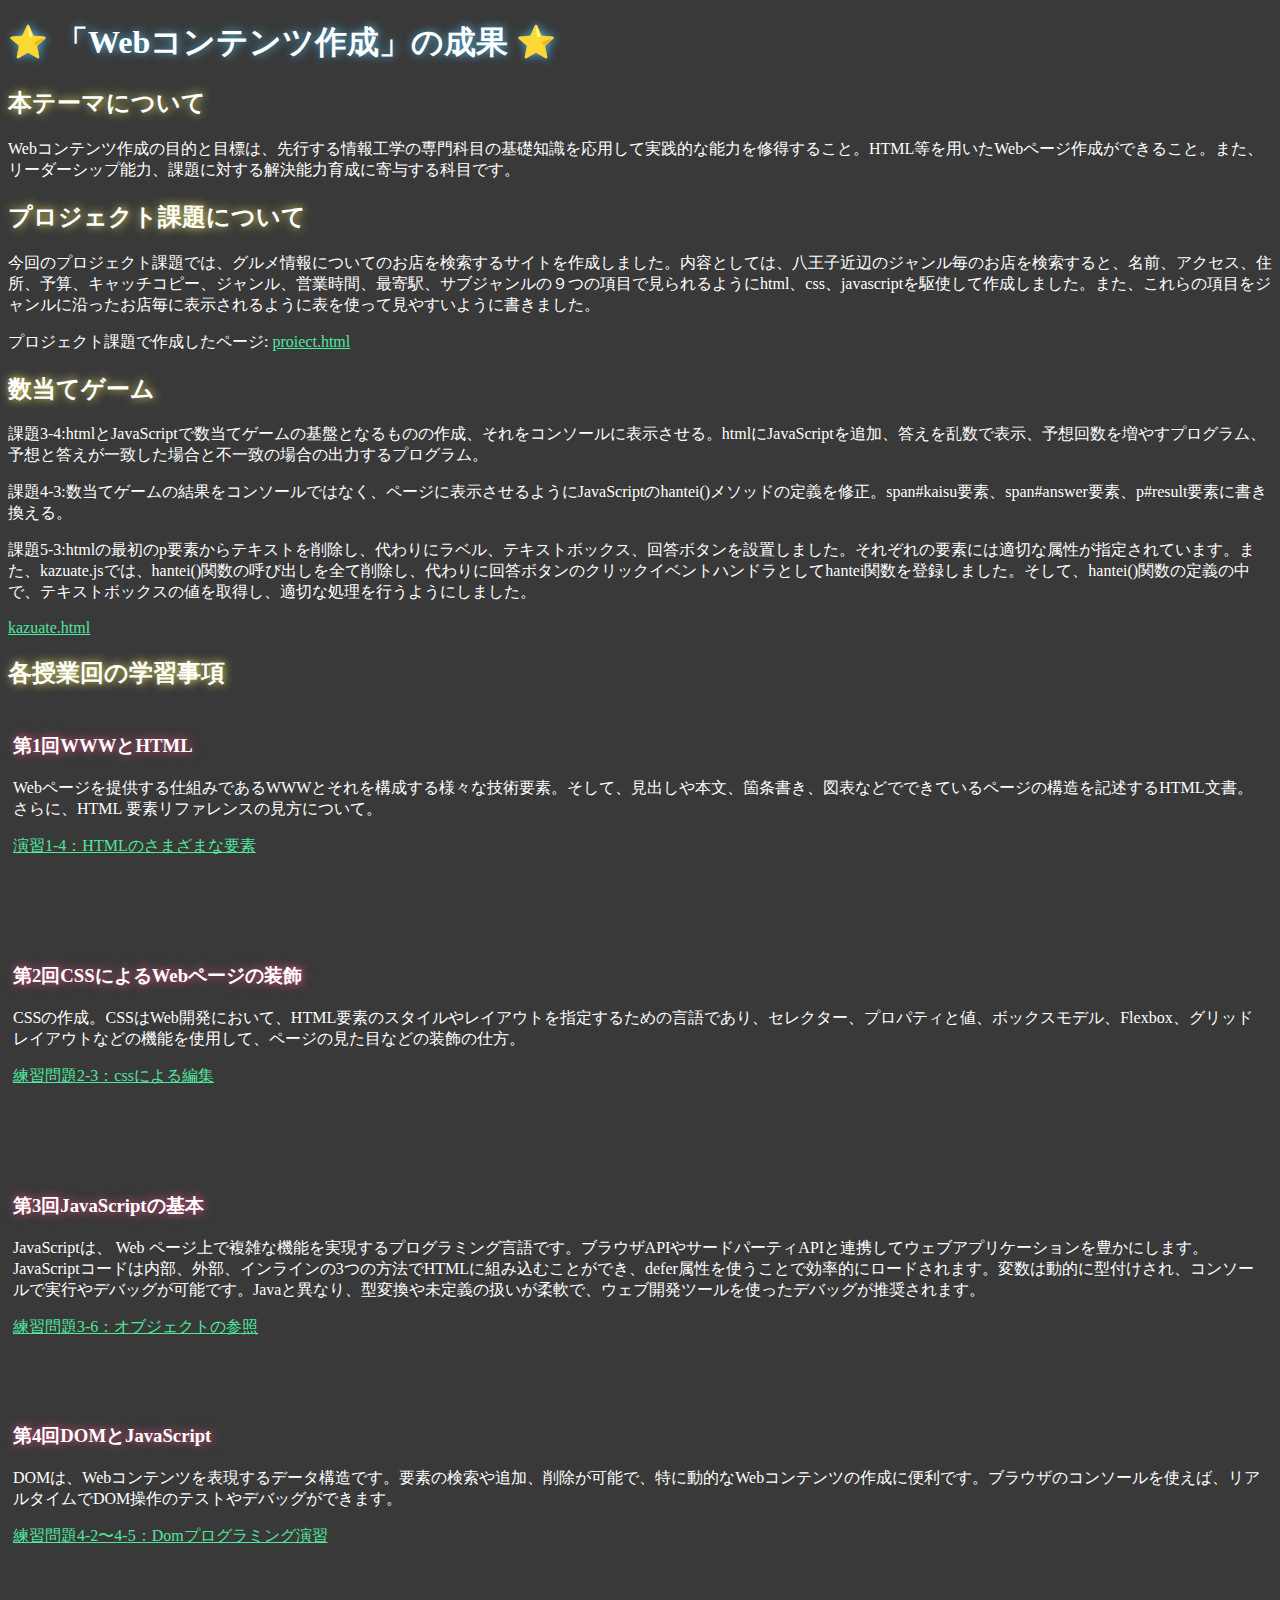
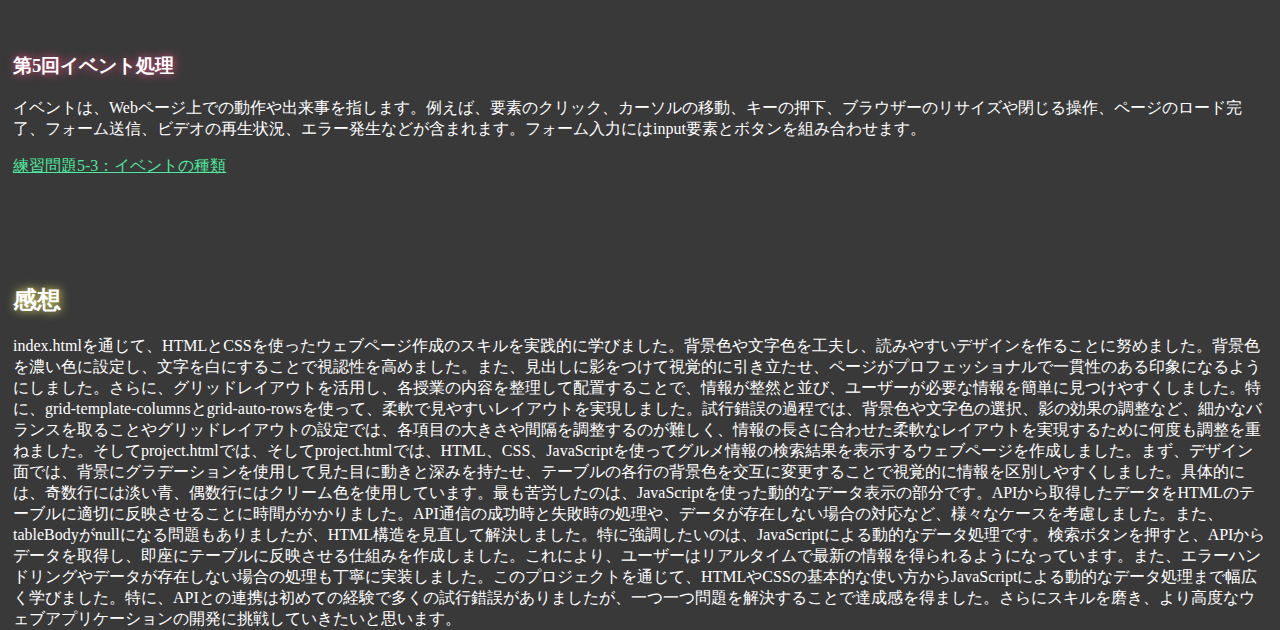
<file: index.html>
<!DOCTYPE html>
<html>
    <head>
        <meta charset="utf-8">
        <title>「Webコンテンツ作成」の成果</title>
        <link rel="stylesheet" href="style.css">
    </head>
    <body>
        <h1> ⭐️ 「Webコンテンツ作成」の成果  ⭐️</h1>
        <h2>本テーマについて</h2>
        <P>Webコンテンツ作成の目的と目標は、先行する情報工学の専門科目の基礎知識を応用して実践的な能力を修得すること。HTML等を用いたWebページ作成ができること。また、リーダーシップ能力、課題に対する解決能力育成に寄与する科目です。</P>
        <h2>プロジェクト課題について</h2>
        <p>今回のプロジェクト課題では、グルメ情報についてのお店を検索するサイトを作成しました。内容としては、八王子近辺のジャンル毎のお店を検索すると、名前、アクセス、住所、予算、キャッチコピー、ジャンル、営業時間、最寄駅、サブジャンルの９つの項目で見られるようにhtml、css、javascriptを駆使して作成しました。また、これらの項目をジャンルに沿ったお店毎に表示されるように表を使って見やすいように書きました。</p>
        <p>プロジェクト課題で作成したページ:
            <a href="project.html"
            title="検索結果のデータ項目"
            target="_blank">proiect.html</a>
        </p>
        <h2>数当てゲーム</h2>
        <p>課題3-4:htmlとJavaScriptで数当てゲームの基盤となるものの作成、それをコンソールに表示させる。htmlにJavaScriptを追加、答えを乱数で表示、予想回数を増やすプログラム、予想と答えが一致した場合と不一致の場合の出力するプログラム。</p>
        <p>課題4-3:数当てゲームの結果をコンソールではなく、ページに表示させるようにJavaScriptのhantei()メソッドの定義を修正。span#kaisu要素、span#answer要素、p#result要素に書き換える。</p>
        <p>課題5-3:htmlの最初のp要素からテキストを削除し、代わりにラベル、テキストボックス、回答ボタンを設置しました。それぞれの要素には適切な属性が指定されています。また、kazuate.jsでは、hantei()関数の呼び出しを全て削除し、代わりに回答ボタンのクリックイベントハンドラとしてhantei関数を登録しました。そして、hantei()関数の定義の中で、テキストボックスの値を取得し、適切な処理を行うようにしました。 </p>
        <a href="kazuate.html"
            title="数当てゲーム"
            target="_blank">kazuate.html</a>
        <h2>各授業回の学習事項</h2>

        <div id="zentai">

        <div>
            <h3>第1回WWWとHTML</h3>
        <P>Webページを提供する仕組みであるWWWとそれを構成する様々な技術要素。そして、見出しや本文、箇条書き、図表などでできているページの構造を記述するHTML文書。さらに、HTML 要素リファレンスの見方について。</P>
        <a href="practice-html/elements.html"
        title="練習問題1-4:HTMLのさまざまな要素"
        target="_blank">演習1-4：HTMLのさまざまな要素</a>
        </div>
        
        <div>
            <h3>第2回CSSによるWebページの装飾</h3>
            <p>CSSの作成。CSSはWeb開発において、HTML要素のスタイルやレイアウトを指定するための言語であり、セレクター、プロパティと値、ボックスモデル、Flexbox、グリッドレイアウトなどの機能を使用して、ページの見た目などの装飾の仕方。</p>
            <a href="practice-css/browser-intro.html"
            title="練習問題2-3 cssによる編集"
            target="_blank">練習問題2-3：cssによる編集</a>
        </div>
        
        <div>
            <h3>第3回JavaScriptの基本</h3>
            <p>JavaScriptは、 Web ページ上で複雑な機能を実現するプログラミング言語です。ブラウザAPIやサードパーティAPIと連携してウェブアプリケーションを豊かにします。JavaScriptコードは内部、外部、インラインの3つの方法でHTMLに組み込むことができ、defer属性を使うことで効率的にロードされます。変数は動的に型付けされ、コンソールで実行やデバッグが可能です。Javaと異なり、型変換や未定義の扱いが柔軟で、ウェブ開発ツールを使ったデバッグが推奨されます。</p>
            <a href="practice-js/obj-practice.html"
            title="練習問題3-6 オブジェクトの参照 "
            target="_blank">練習問題3-6：オブジェクトの参照</a>
        </div>
        
        <div>
            <h3>第4回DOMとJavaScript</h3>
            <P>DOMは、Webコンテンツを表現するデータ構造です。要素の検索や追加、削除が可能で、特に動的なWebコンテンツの作成に便利です。ブラウザのコンソールを使えば、リアルタイムでDOM操作のテストやデバッグができます。</P>
            <a href="practice-dom/dom-exercise.html"
            title="練習問題4-2〜4-5 Domプログラミング演習 "
            target="_blank">練習問題4-2〜4-5：Domプログラミング演習</a>
        </div>
        
        <div>
            <h3>第5回イベント処理</h3>
            <p>イベントは、Webページ上での動作や出来事を指します。例えば、要素のクリック、カーソルの移動、キーの押下、ブラウザーのリサイズや閉じる操作、ページのロード完了、フォーム送信、ビデオの再生状況、エラー発生などが含まれます。フォーム入力にはinput要素とボタンを組み合わせます。</p>
            <a href="practice-event/event-list.html"
            title="練習問題5-3 イベントの種類 "
            target="_blank">練習問題5-3：イベントの種類</a>
        </div>
        
        
        <div>
            <h2>感想</h2>
            <p>index.htmlを通じて、HTMLとCSSを使ったウェブページ作成のスキルを実践的に学びました。背景色や文字色を工夫し、読みやすいデザインを作ることに努めました。背景色を濃い色に設定し、文字を白にすることで視認性を高めました。また、見出しに影をつけて視覚的に引き立たせ、ページがプロフェッショナルで一貫性のある印象になるようにしました。さらに、グリッドレイアウトを活用し、各授業の内容を整理して配置することで、情報が整然と並び、ユーザーが必要な情報を簡単に見つけやすくしました。特に、grid-template-columnsとgrid-auto-rowsを使って、柔軟で見やすいレイアウトを実現しました。試行錯誤の過程では、背景色や文字色の選択、影の効果の調整など、細かなバランスを取ることやグリッドレイアウトの設定では、各項目の大きさや間隔を調整するのが難しく、情報の長さに合わせた柔軟なレイアウトを実現するために何度も調整を重ねました。そしてproject.htmlでは、そしてproject.htmlでは、HTML、CSS、JavaScriptを使ってグルメ情報の検索結果を表示するウェブページを作成しました。まず、デザイン面では、背景にグラデーションを使用して見た目に動きと深みを持たせ、テーブルの各行の背景色を交互に変更することで視覚的に情報を区別しやすくしました。具体的には、奇数行には淡い青、偶数行にはクリーム色を使用しています。最も苦労したのは、JavaScriptを使った動的なデータ表示の部分です。APIから取得したデータをHTMLのテーブルに適切に反映させることに時間がかかりました。API通信の成功時と失敗時の処理や、データが存在しない場合の対応など、様々なケースを考慮しました。また、tableBodyがnullになる問題もありましたが、HTML構造を見直して解決しました。特に強調したいのは、JavaScriptによる動的なデータ処理です。検索ボタンを押すと、APIからデータを取得し、即座にテーブルに反映させる仕組みを作成しました。これにより、ユーザーはリアルタイムで最新の情報を得られるようになっています。また、エラーハンドリングやデータが存在しない場合の処理も丁寧に実装しました。このプロジェクトを通じて、HTMLやCSSの基本的な使い方からJavaScriptによる動的なデータ処理まで幅広く学びました。特に、APIとの連携は初めての経験で多くの試行錯誤がありましたが、一つ一つ問題を解決することで達成感を得ました。さらにスキルを磨き、より高度なウェブアプリケーションの開発に挑戦していきたいと思います。</p>
        </div>
    </body>
</html>
</file>
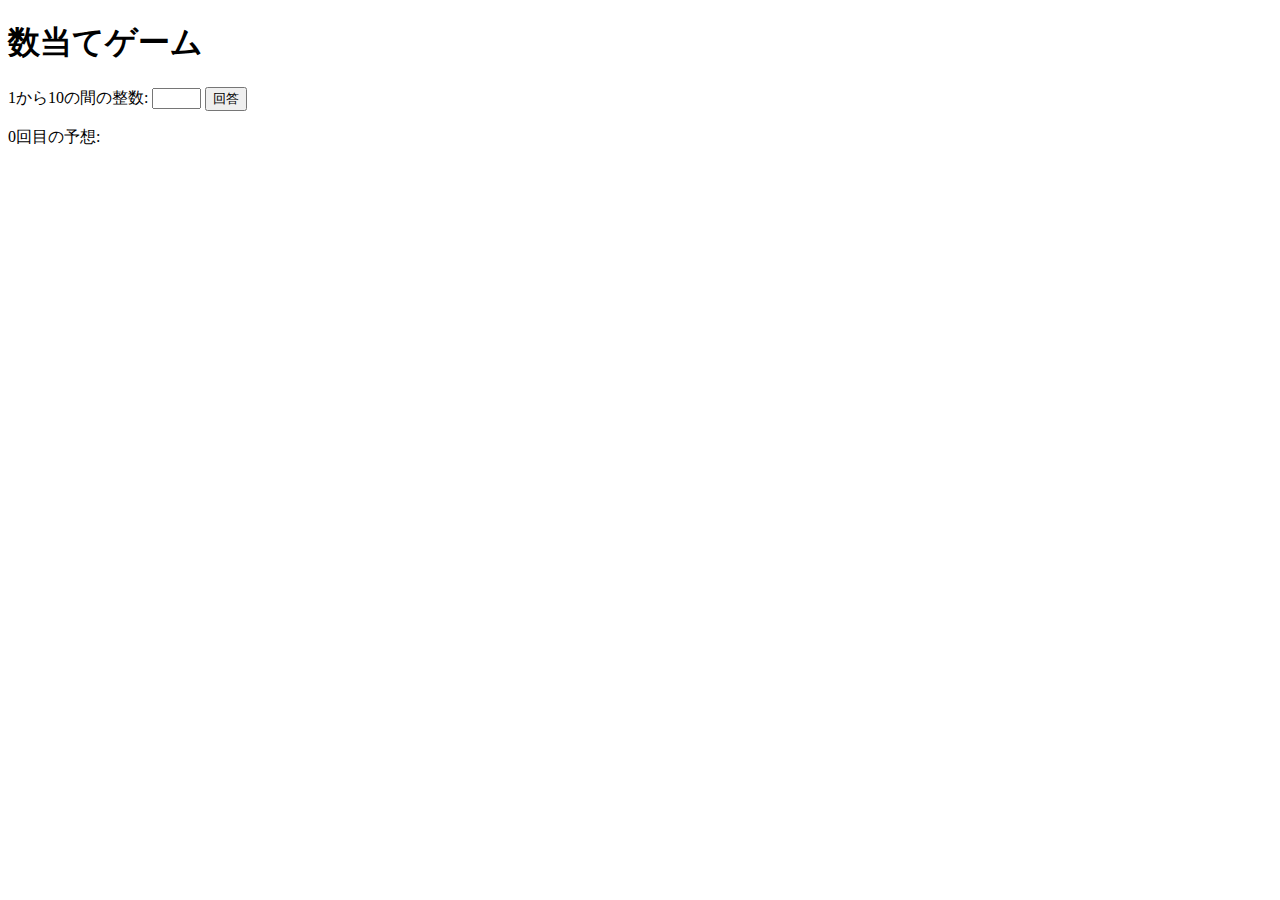
<file: kazuate.html>
<!DOCTYPE html>
<html>
  <head>
    <meta charset="utf-8">
    <title>数当てゲーム</title>
    <script src="kazuate.js" defer></script>
  </head>

  <body>
    <h1>数当てゲーム</h1>
    <label for="yosoti">1から10の間の整数:</label>
    <input type="suji" name="yosoti" id="yosoti" size="3">
    <button id="print">回答</button>
    <p><span id="kaisu">0</span>回目の予想: <span id="answer"></span></p>
    <p id="result"></p>
  </body>
</html>
</file>
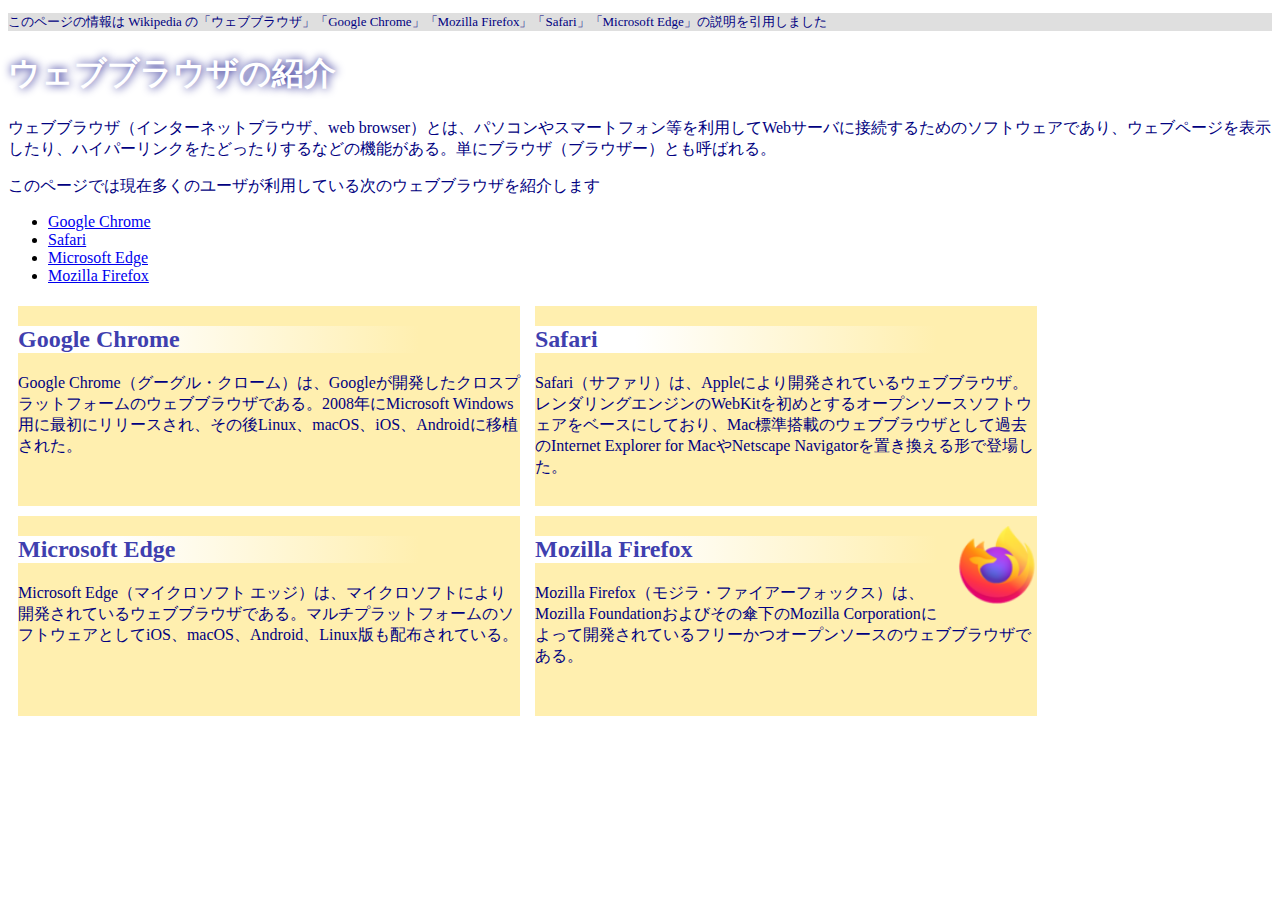
<file: practice-css/browser-intro.html>
<!doctype html>
<html lang="ja">
<head>
    <meta charset="utf-8">
    <title>ウェブブラウザの紹介</title>
	<link rel="stylesheet" href="browser-intro.css">
</head>

<body>

<p class="info">このページの情報は Wikipedia の「ウェブブラウザ」「Google Chrome」「Mozilla Firefox」「Safari」「Microsoft Edge」の説明を引用しました</p>

<h1>ウェブブラウザの紹介</h1>

<p>ウェブブラウザ（インターネットブラウザ、web browser）とは、パソコンやスマートフォン等を利用してWebサーバに接続するためのソフトウェアであり、ウェブページを表示したり、ハイパーリンクをたどったりするなどの機能がある。単にブラウザ（ブラウザー）とも呼ばれる。</p>

<p>このページでは現在多くのユーザが利用している次のウェブブラウザを紹介します</p>
<ul>
	<li><a href="https://ja.wikipedia.org/wiki/Google_Chrome">Google Chrome<a></li>
	<li><a href="https://ja.wikipedia.org/wiki/Safari">Safari</a></li>
	<li><a href="https://ja.wikipedia.org/wiki/Microsoft_Edge">Microsoft Edge</a></li>
	<li><a href="https://ja.wikipedia.org/wiki/Mozilla_Firefox">Mozilla Firefox</a></li>
</ul>


<div id="zentai">

<div>
<h2>Google Chrome</h2>
<p>Google Chrome（グーグル・クローム）は、Googleが開発したクロスプラットフォームのウェブブラウザである。2008年にMicrosoft Windows用に最初にリリースされ、その後Linux、macOS、iOS、Androidに移植された。</p>
</div>

<div>
<h2>Safari</h2>
<p>Safari（サファリ）は、Appleにより開発されているウェブブラウザ。レンダリングエンジンのWebKitを初めとするオープンソースソフトウェアをベースにしており、Mac標準搭載のウェブブラウザとして過去のInternet Explorer for MacやNetscape Navigatorを置き換える形で登場した。</p>
</div>

<div>
<h2>Microsoft Edge</h2>
<p>Microsoft Edge（マイクロソフト エッジ）は、マイクロソフトにより開発されているウェブブラウザである。マルチプラットフォームのソフトウェアとしてiOS、macOS、Android、Linux版も配布されている。</p>
</div>

<div>
<img src="firefox_icon.png">
<h2>Mozilla Firefox</h2>
<p>Mozilla Firefox（モジラ・ファイアーフォックス）は、Mozilla Foundationおよびその傘下のMozilla Corporationによって開発されているフリーかつオープンソースのウェブブラウザである。</p>
</div>

</div>

</body>

</html>
</file>
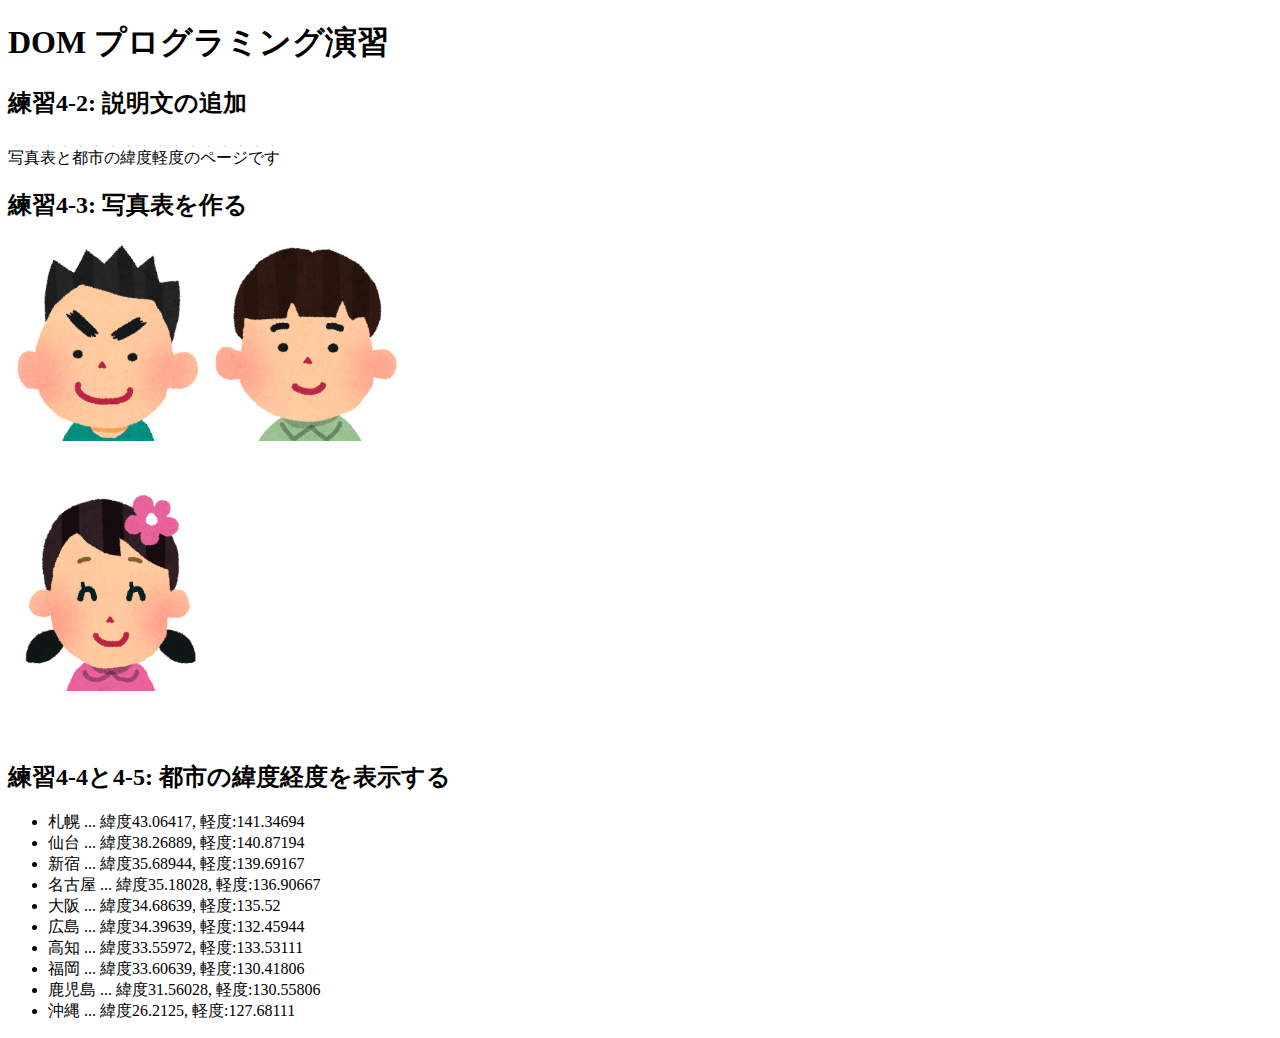
<file: practice-dom/dom-exercise.html>
<!DOCTYPE html>
<html>
  <head>
    <title>練習4-2から4-5</title>
	<link rel="stylesheet" href="dom-exercise.css">
	<script src="dom-exercise.js" defer></script>
  </head>

  <body>
	  <!-- 注意: 
		  このファイルをエディタで直接編集しないこと！
	  -->

	  <h1>DOM プログラミング演習</h1>

	  <h2 id="ex42">練習4-2: 説明文の追加</h2>

	  <h2>練習4-3: 写真表を作る</h2>
	  <div id="phototable"></div>

	  <h2>練習4-4と4-5: 都市の緯度経度を表示する</h2>
	  <ul id="location">
		<li>この要素は JavaScript プログラムで削除すること</li>
		<li>この要素は JavaScript プログラムで削除すること</li>
		<li>この要素は JavaScript プログラムで削除すること</li>
	  </ul>
  </body>
</html>
</file>
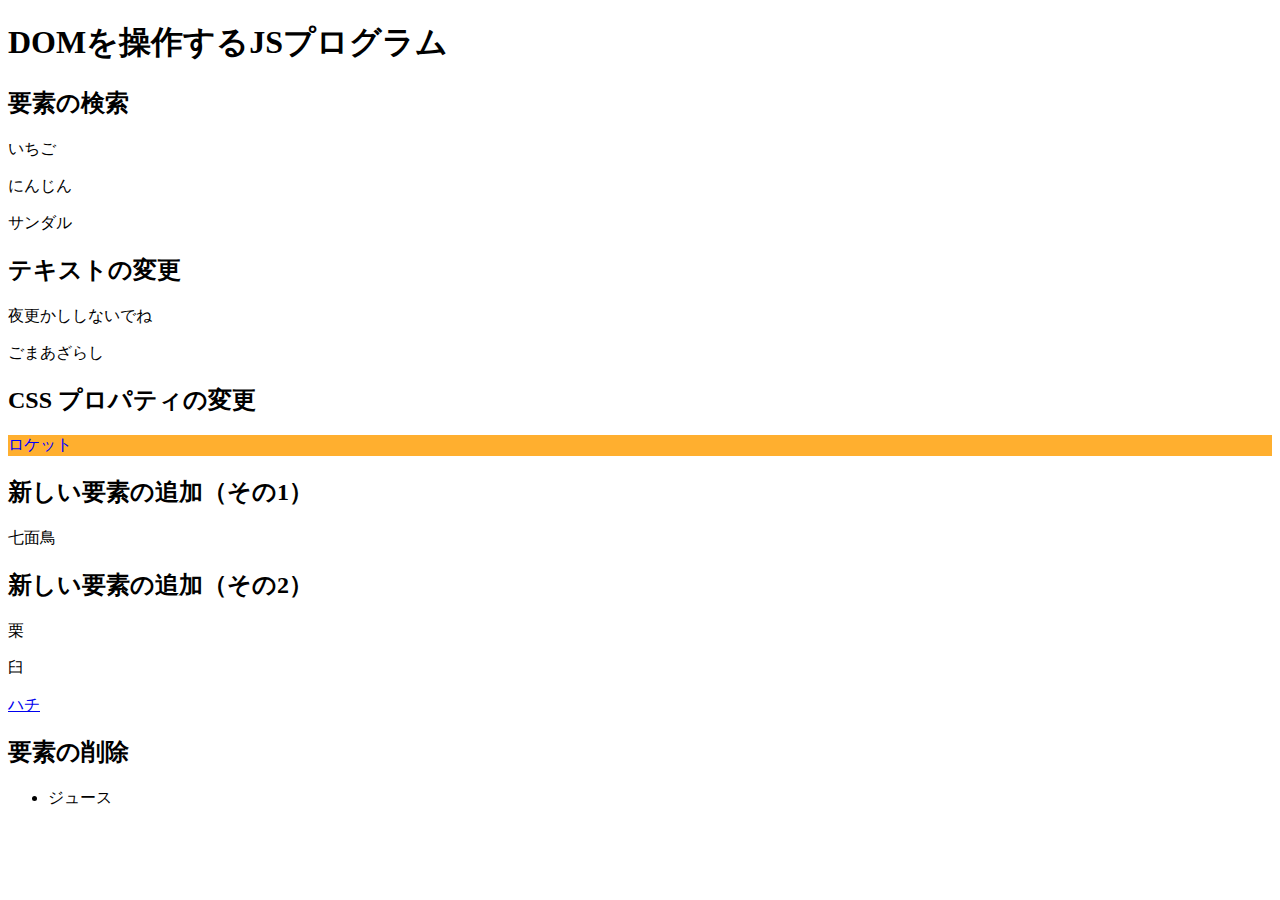
<file: practice-dom/dom-intro.html>
<!DOCTYPE html>
<html>
  <head>
    <title>DOMを操作するJSプログラム</title>
	<script src="dom-intro.js" defer></script>
  </head>

  <body>
	  <h1>DOMを操作するJSプログラム</h1>

	  <h2>要素の検索</h2>
	  <p id="strawberry">いちご</p>
	  <p class="cands">にんじん</p>
	  <p class="cands">サンダル</p>

	  <h2>テキストの変更</h2>
	  <p id="yacht">ヨット</p>
	  <p>ごま<span id="solt">しお</span></p>

	  <h2>CSS プロパティの変更</h2>
	  <p id="rocket">ロケット</p>
	  
	  <h2 id="addition">新しい要素の追加（その1）</h2>

	  <h2>新しい要素の追加（その2）</h2>
	  <div id="sarukani">
		  <p>栗</p>
		  <p>臼</p>
	  </div>

	  <h2>要素の削除</h2>
	  <ul>
		  <li id="whale">クジラ</li>
		  <li>ジュース</li>
	  </ul>
  </body>
</html>
</file>
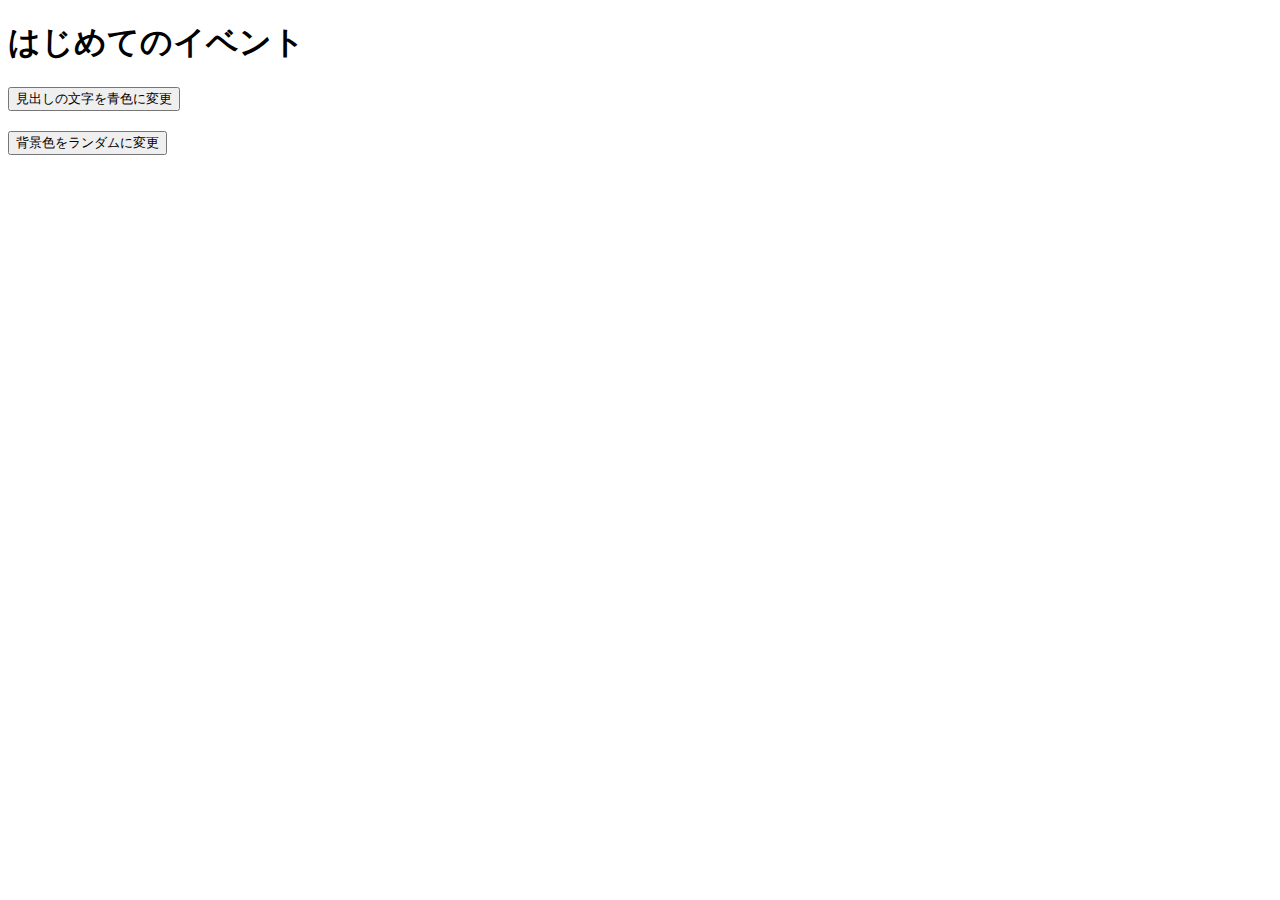
<file: practice-event/event-intro.html>
<!DOCTYPE html>
<html>
  <head>
    <title>はじめてのイベント</title>
	<link rel="stylesheet" href="event-intro.css">
	<script src="event-intro.js" defer></script>
  </head>

  <body>
    <h1>はじめてのイベント</h1>
	<button id="blue">見出しの文字を青色に変更</button>
	<button id="random">背景色をランダムに変更</button>
  </body>
</html>
</file>
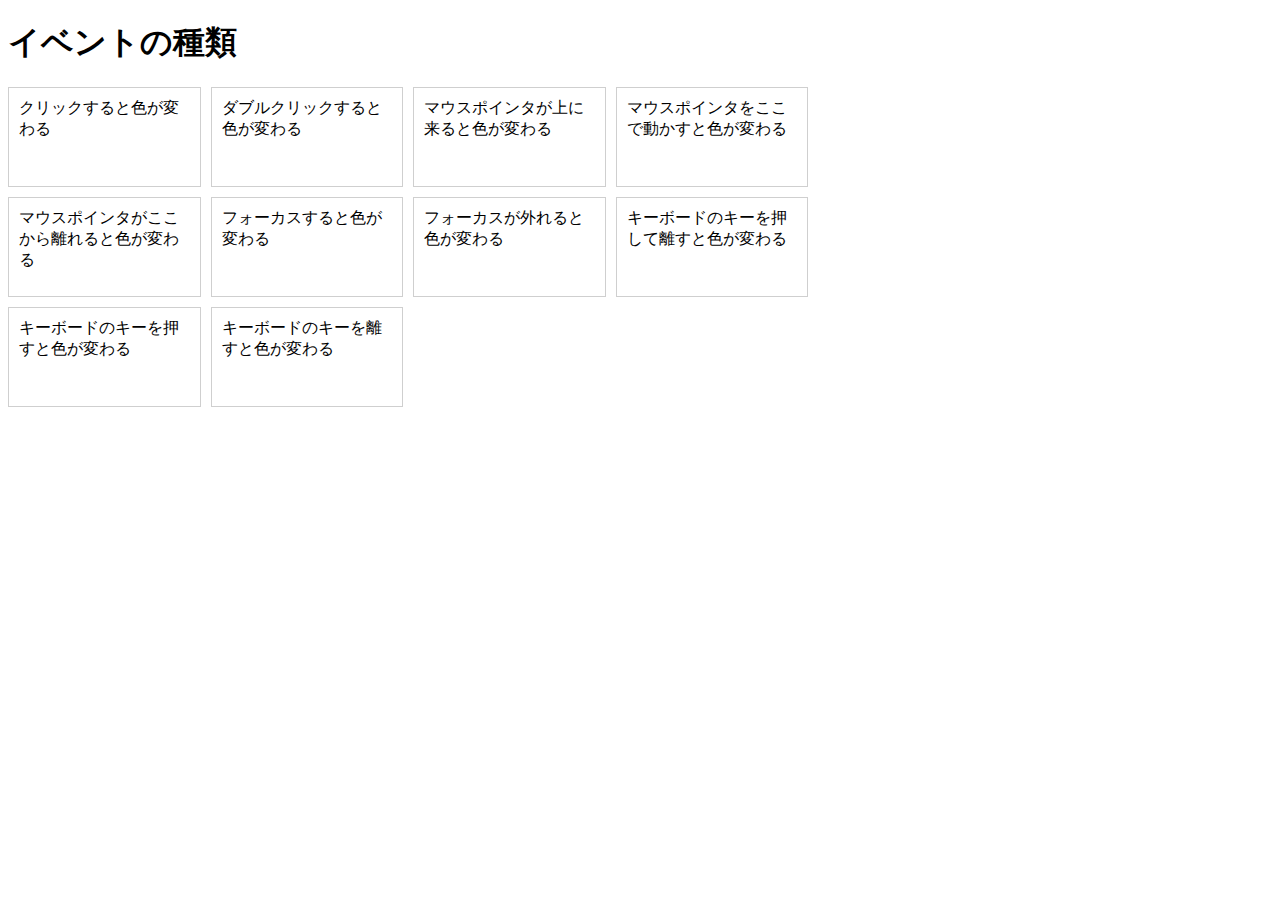
<file: practice-event/event-list.html>
<!DOCTYPE html>
<html>
  <head>
    <title>イベントの種類</title>
	<link rel="stylesheet" href="event-list.css">
	<script src="event-list.js" defer></script>
  </head>

  <body>
    <h1>イベントの種類</h1>
	<div id="main">
		<div class="cell" id="cell1">クリックすると色が変わる</div>
		<div class="cell" id="cell2">ダブルクリックすると色が変わる</div>
		<div class="cell" id="cell3">マウスポインタが上に来ると色が変わる</div>
		<div class="cell" id="cell4">マウスポインタをここで動かすと色が変わる</div>

		<div class="cell" id="cell5">マウスポインタがここから離れると色が変わる</div>
		<div class="cell" id="cell6" tabindex="1">フォーカスすると色が変わる</div>
		<div class="cell" id="cell7" tabindex="2">フォーカスが外れると色が変わる</div>
		<div class="cell" id="cell8" tabindex="3">キーボードのキーを押して離すと色が変わる</div>
		<div class="cell" id="cell9" tabindex="4">キーボードのキーを押すと色が変わる</div>
		<div class="cell" id="cell10" tabindex="5">キーボードのキーを離すと色が変わる</div>
  </body>
</html>
</file>
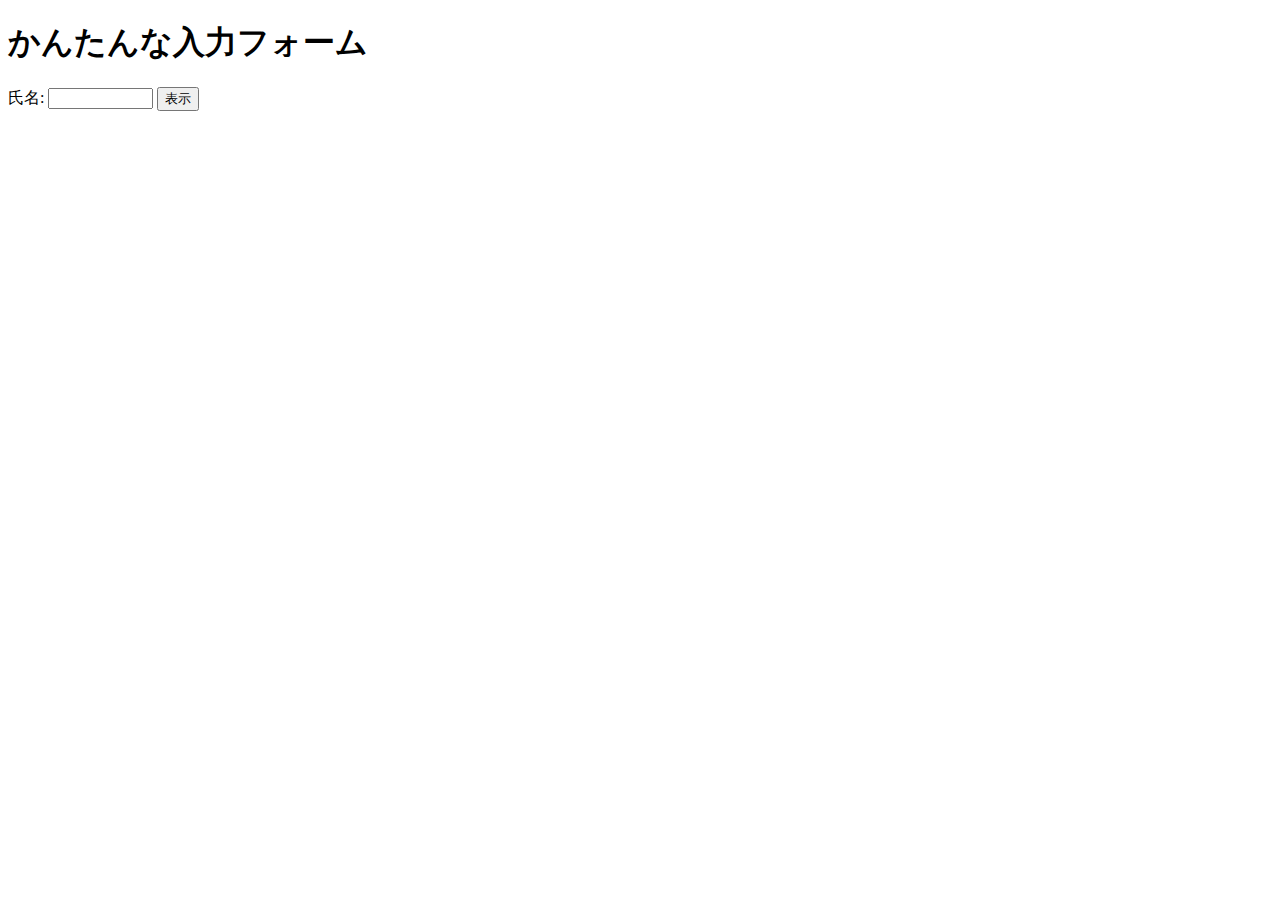
<file: practice-event/input-demo.html>
<!DOCTYPE html>
<html>
  <head>
    <title>かんたんな入力フォーム</title>
	<script src="input-demo.js" defer></script>
  </head>

  <body>
    <h1>かんたんな入力フォーム</h1>
	<label for="shimei">氏名: </label>
	<input type="text" name="shimei" size="10">
	<button id="print">表示</button>
  </body>
</html>
</file>
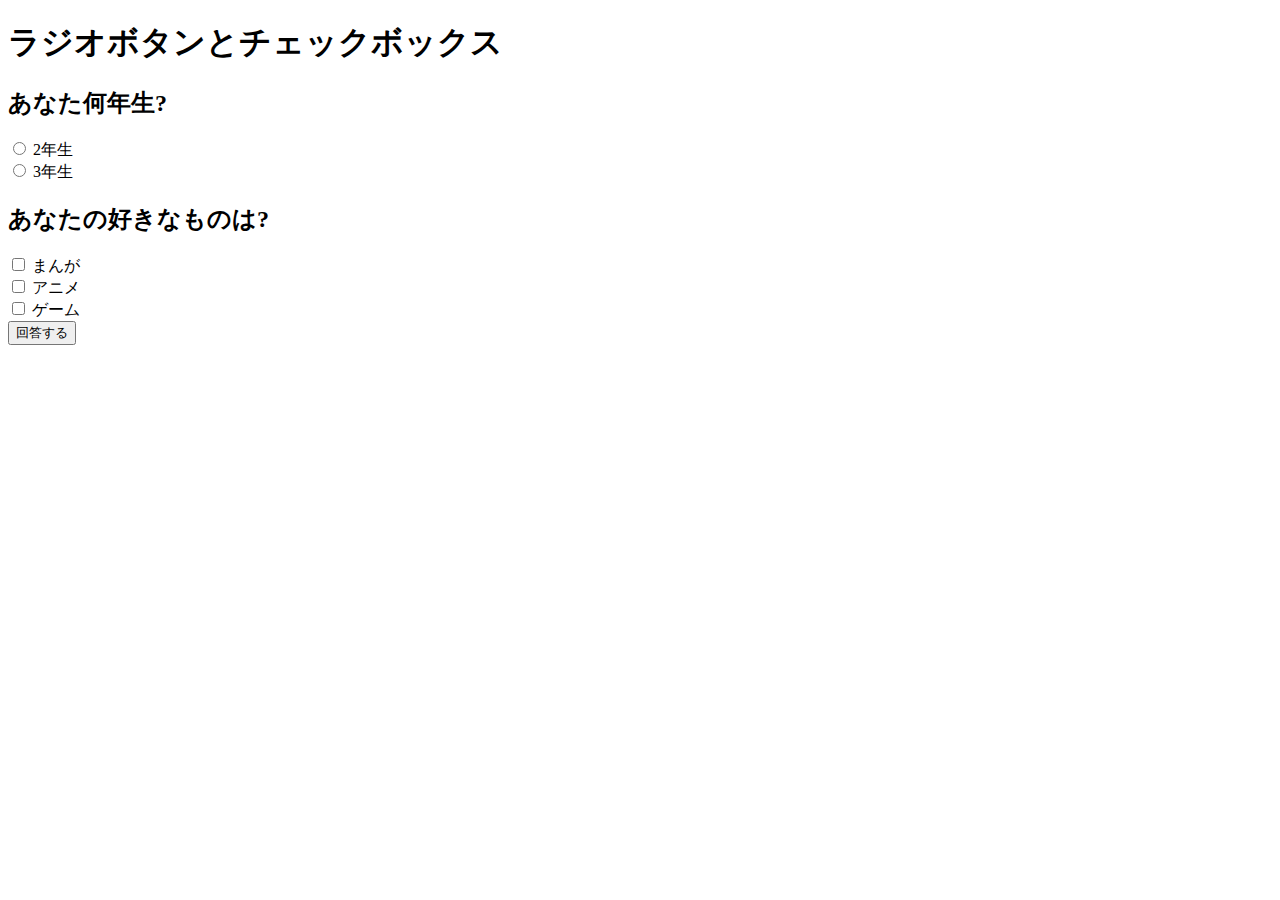
<file: practice-event/radio-checkbox-demo.html>
<!DOCTYPE html>
<html>
  <head>
    <title>ラジオボタンとチェックボックス</title>
	<script src="radio-checkbox-demo.js" defer></script>
  </head>

  <body>
    <h1>ラジオボタンとチェックボックス</h1>
	<h2>あなた何年生?</h2>
	<div>
		<input type="radio" name="year" id="year2" value="2">
		<label for="year2">2年生</label>
	</div>
	<div>
		<input type="radio" name="year" id="year3" value="3">
		<label for="year3">3年生</label>
	</div>

	<h2>あなたの好きなものは?</h2>
	<div>
		<input type="checkbox" name="hobby" id="manga" value="manga">
		<label for="manga">まんが</label>
	</div>
	<div>
		<input type="checkbox" name="hobby" id="anime" value="anime">
		<label for="anime">アニメ</label>
	</div>
	<div>
		<input type="checkbox" name="hobby" id="game" value="game">
		<label for="game">ゲーム</label>
	</div>

	<div>
		<button id="answer">回答する</button>
	</div>
  </body>
</html>
</file>
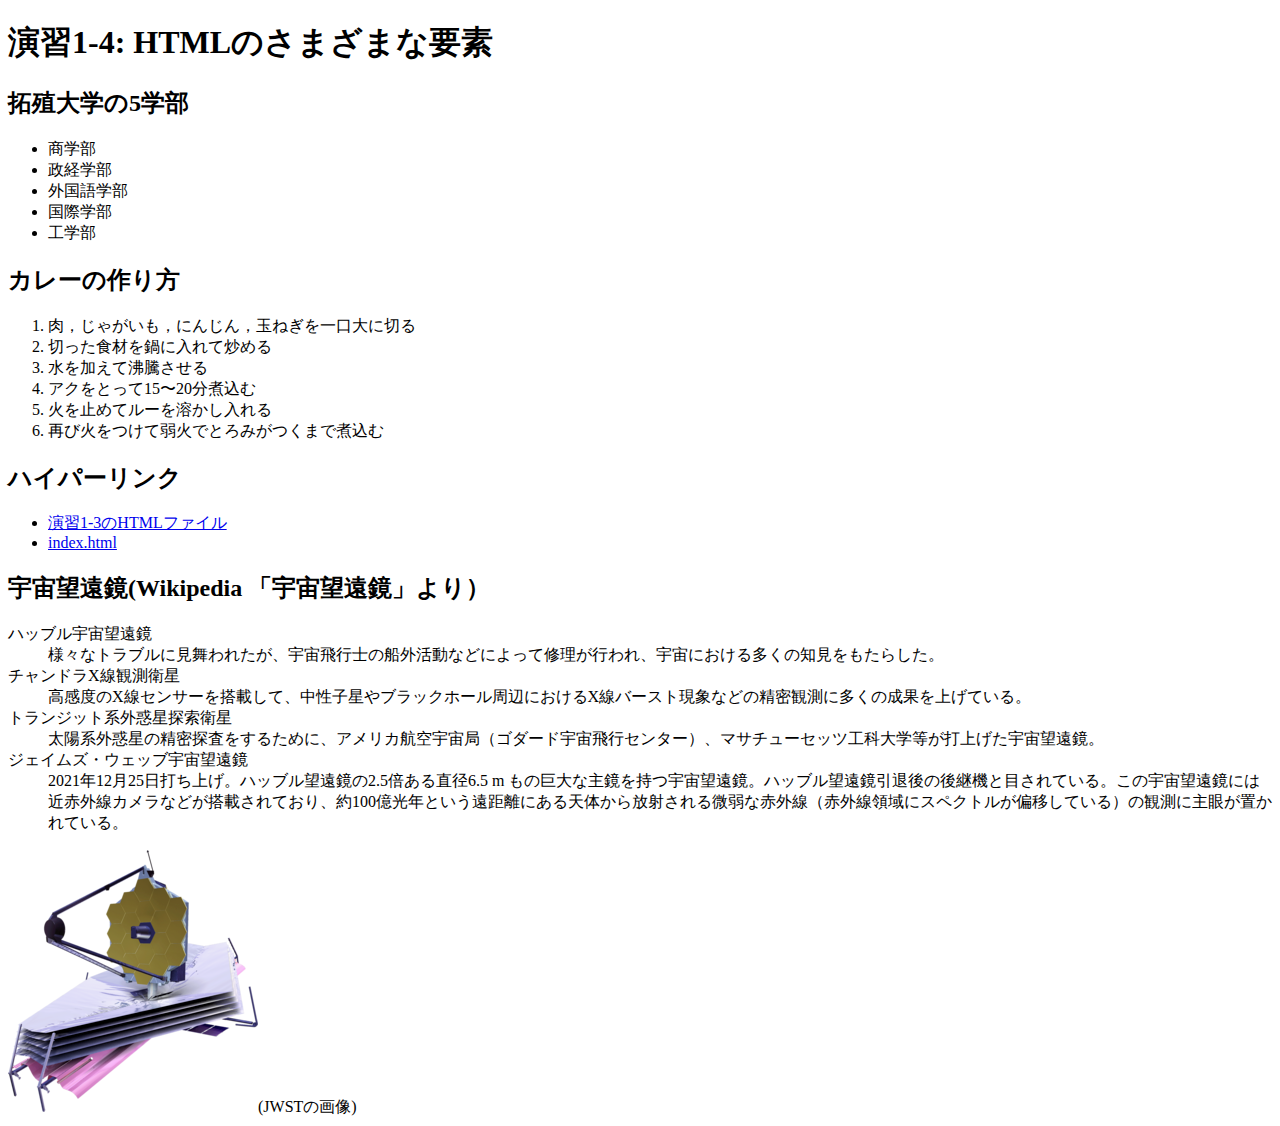
<file: practice-html/elements.html>
<!DOCTYPE html>
<html>
  <head>
    <meta charset="utf-8">
    <title>演習1-4: HTMLのさまざまな要素</title>
  </head>
  <body>
	<h1>演習1-4: HTMLのさまざまな要素</h1>
		<h2>拓殖大学の5学部</h2>
			<ul>
			<li>商学部</li>
			<li>政経学部</li>
			<li>外国語学部</li>
			<li>国際学部</li>
			<li>工学部</li>
			</ul>
		<h2>カレーの作り方</h2>
		    <ol>
				<li>肉，じゃがいも，にんじん，玉ねぎを一口大に切る</li>
				<li>切った食材を鍋に入れて炒める</li>
				<li>水を加えて沸騰させる</li>
				<li>アクをとって15〜20分煮込む</li>
                <li>火を止めてルーを溶かし入れる</li>
				<li>再び火をつけて弱火でとろみがつくまで煮込む</li>
			</ol>
		<h2>ハイパーリンク</h2>
			<ul>
				<li><a href="structure.html" 
					title="同じフォルダの別ファイルへのリンク" 
					target="_blank">演習1-3のHTMLファイル</a>
				</li>
				<li><a href="https://238503.github.io/medialabo/index.html" 
					title="一つ外のフォルダの別のファイルへのリンク" 
					target="_blank">index.html</a>
				</li>
			</ul>
		    
		<h2>宇宙望遠鏡(Wikipedia 「宇宙望遠鏡」より）</h2>
			<dl>
			    <dt>ハッブル宇宙望遠鏡</dt>
				<dd>様々なトラブルに見舞われたが、宇宙飛行士の船外活動などによって修理が行われ、宇宙における多くの知見をもたらした。</dd>
			    <dt>チャンドラX線観測衛星</dt>
				<dd>高感度のX線センサーを搭載して、中性子星やブラックホール周辺におけるX線バースト現象などの精密観測に多くの成果を上げている。</dd>
			    <dt>トランジット系外惑星探索衛星</dt>
				<dd>太陽系外惑星の精密探査をするために、アメリカ航空宇宙局（ゴダード宇宙飛行センター）、マサチューセッツ工科大学等が打上げた宇宙望遠鏡。</dd>
			    <dt>ジェイムズ・ウェッブ宇宙望遠鏡</dt>
				<dd>2021年12月25日打ち上げ。ハッブル望遠鏡の2.5倍ある直径6.5 m もの巨大な主鏡を持つ宇宙望遠鏡。ハッブル望遠鏡引退後の後継機と目されている。この宇宙望遠鏡には近赤外線カメラなどが搭載されており、約100億光年という遠距離にある天体から放射される微弱な赤外線（赤外線領域にスペクトルが偏移している）の観測に主眼が置かれている。</dd>

			</dl>
			
		<img src="JWST_spacecraft_model_2.png" alt="ジェイムズ・ウェッブ宇宙望遠鏡">(JWSTの画像)
  </body>
</html>
</file>
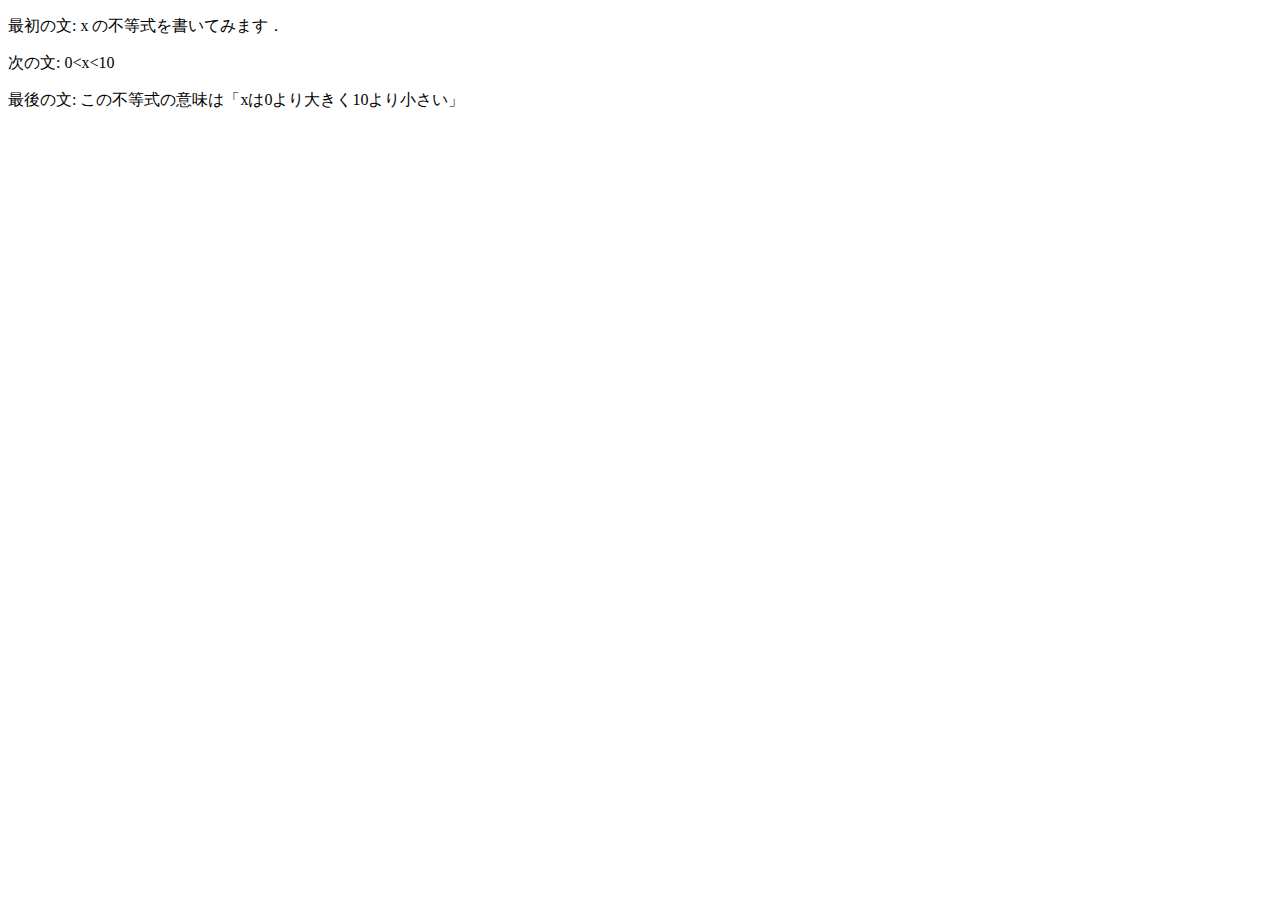
<file: practice-html/structure.html>
<!DOCTYPE html>
 <html>
   <head>
      <meta charset="utf-8">
      <title>演習1-3</title>
   </head>
   <body>
      <p>最初の文: x の不等式を書いてみます．</p>
      <p>次の文: 0&lt;x&lt;10</p>
      <p>最後の文: この不等式の意味は「xは0より大きく10より小さい」</p>
      <!--<p>これは不要な文章です.</p>--> 
   </body>
 </html>
</file>
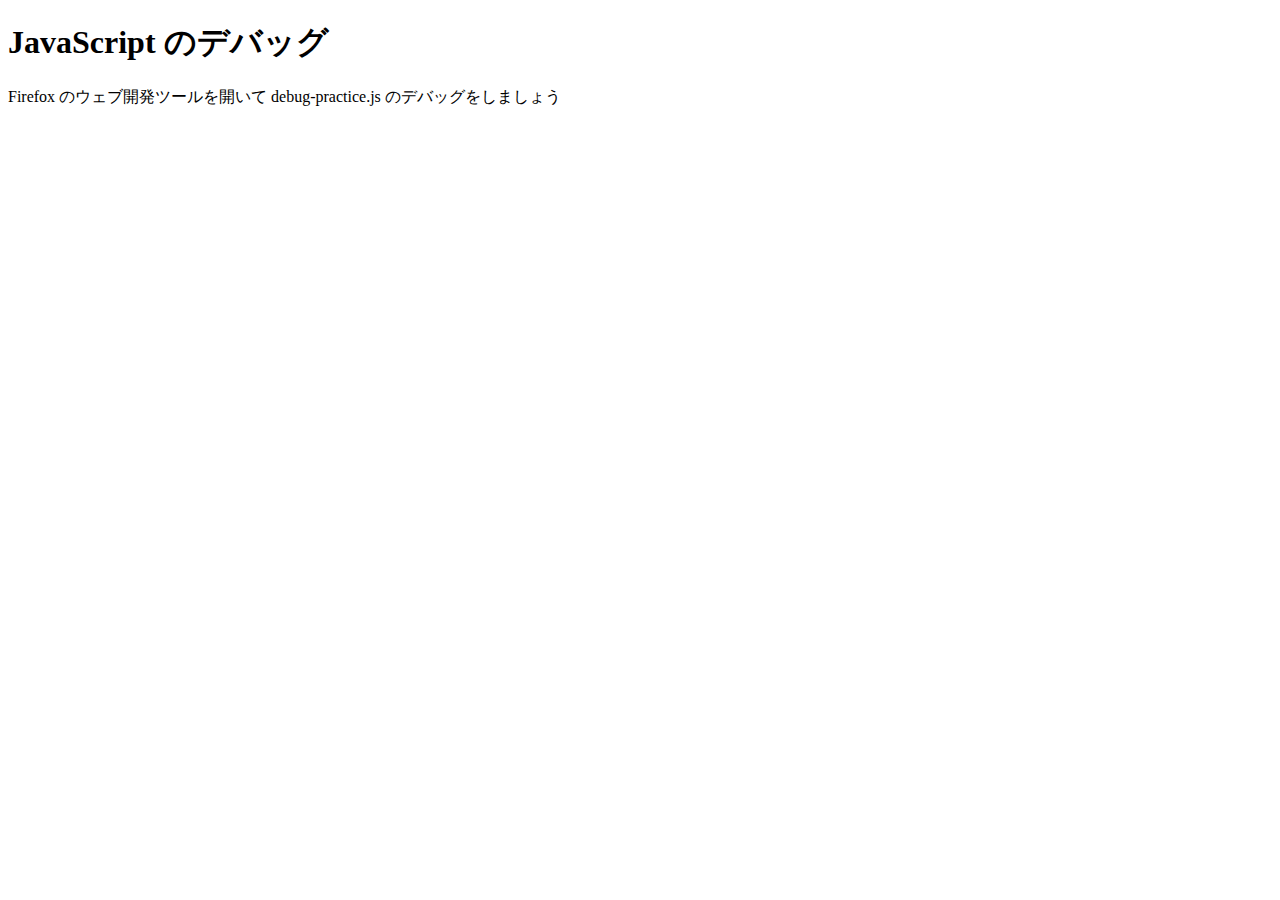
<file: practice-js/debug-practice.html>
<!DOCTYPE html>
<html>
  <head>
    <meta charset="utf-8">
    <title>JavaScript のデバッグ</title>
	<script src="debug-practice.js" defer></script>
  </head>

  <body>
    <h1>JavaScript のデバッグ</h1>

    <p>Firefox のウェブ開発ツールを開いて debug-practice.js のデバッグをしましょう</p>
  </body>
</html>
</file>
<file: style.css>
body {
    background-color: rgba(1, 1, 1, 0.782);
}

h1 {
	color: white;
	text-shadow: rgb(82, 178, 226) 1px 0 10px;
} 

h2 {
    color: white;
	text-shadow: rgb(237, 230, 105) 1px 0 10px;
}
h3 {
    color: white;
	text-shadow: rgb(231, 77, 133) 1px 0 10px;
}

p {
    color: white;
}

div#zentai {
	display: grid;
	grid-template-columns: 1fr ;
	grid-auto-rows: 180px;
	grid-gap: 50px;
	padding: 5px;
	
}

a:link , a:visited {
    color: rgb(78, 232, 158);
    text-decoration: underline;
}

a:active {
    color: #FF0000;
    text-decoration: underline;
}

a:hover {
    text-decoration: none;
}
</file>
<file: practice-css/browser-intro.css>
p {
	color: navy;
}

p.info {
	font-size: 10pt;
}

p.info{
	font-size: small;
	background-color: #dfdfdf;
}

h1 {
	color: white;
	background-color: white;
	text-shadow: navy 1px 0 10px;
}

h2 {
	font-family: cursive;
	color: #3f3faf;
	background: linear-gradient(to right, white, white 20%, #ffefaf 80%, #ffefaf );
}

div#zentai {
	display: grid;
	grid-template-columns: 1fr 1fr;
	grid-auto-rows: 200px;
	grid-gap: 10px;
	padding: 5px;
	width: 1024px;;
	
}

img  {
    float: right;   /* 画像を右に浮かせる */

    width: 80px;
    height: 80px;
    margin: 10px 0 10px 10px;
}

div#zentai > div {
	margin-left: 5px;
	background-color: #ffefaf;
}
</file>
<file: practice-dom/dom-exercise.css>
div#phototable {
	display: grid; 
	grid-template-columns: 1fr 1fr;
    grid-auto-rows: 250px;
    width: 400px;
}

div#phototable > p {
	border: 1px solid #efefef;
	
}

div#phototable > p > img {
	display: block;
	width: 100%;
}
</file>
<file: practice-event/event-intro.css>
button {
	display: block;
	margin-top: 20px;
}
</file>
<file: practice-event/event-list.css>
#main {
	display: grid;
	grid-template-columns: 1fr 1fr 1fr 1fr;
	grid-auto-rows: 100px;
	grid-gap: 10px;
	width: 800px;
}

.cell {
	padding: 10px;
	border: 1px solid #cfcfcf;
}

.cell:focus {
	border: 1px solid black;
}
</file>
